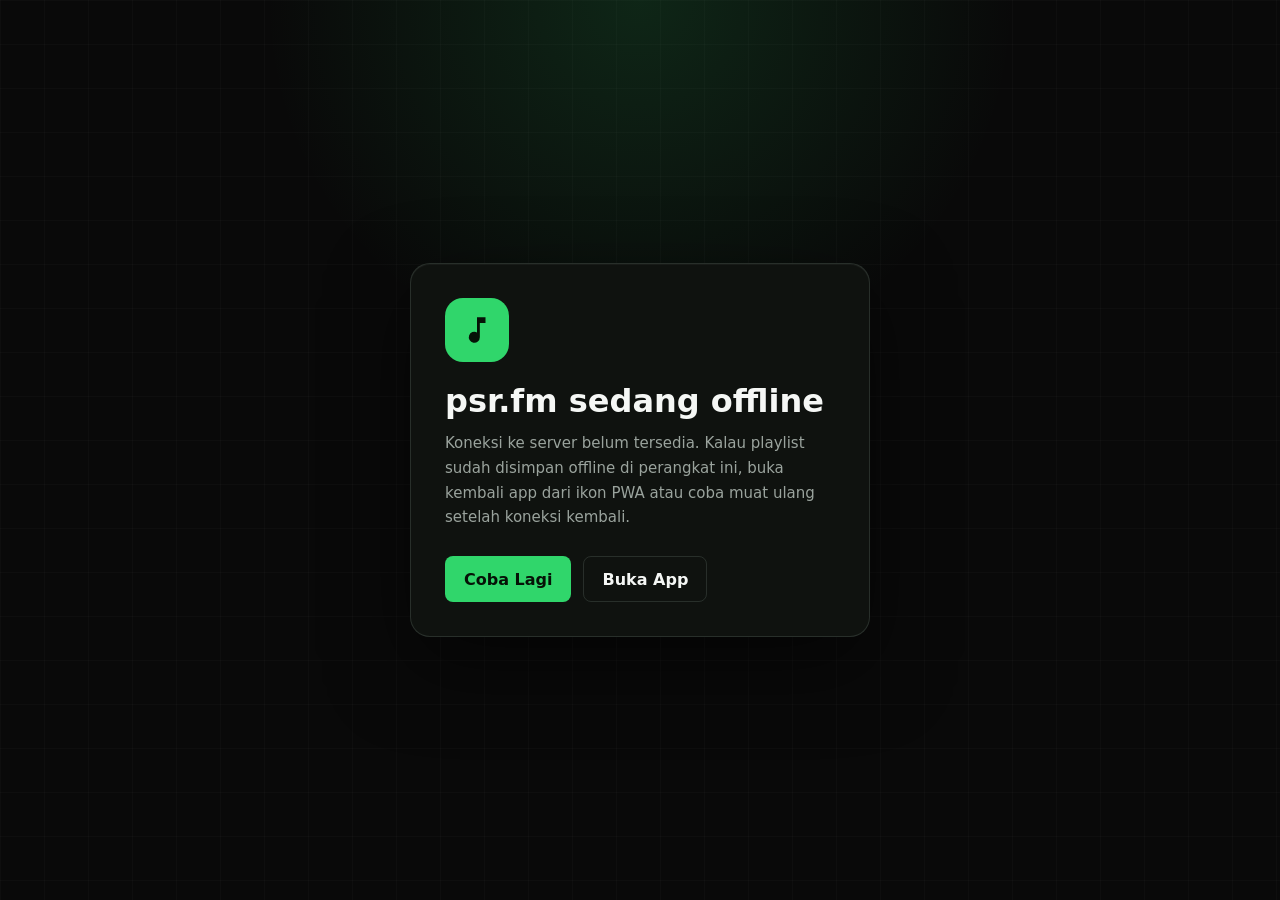
<file: static/offline.html>
<!DOCTYPE html>
<html lang="en">
<head>
    <meta charset="UTF-8">
    <meta name="viewport" content="width=device-width, initial-scale=1.0">
    <title>psr.fm - Offline</title>
    <link rel="icon" type="image/png" sizes="32x32" href="/static/img/favicon-32.png">
    <link rel="apple-touch-icon" sizes="180x180" href="/static/img/apple-touch-icon.png">
    <link rel="manifest" href="/static/site.webmanifest">
    <meta name="theme-color" content="#1db954">
    <style>
        :root {
            --bg-main: #090909;
            --bg-panel: #101310;
            --text-primary: #f5f7f5;
            --text-secondary: #9aa39d;
            --accent-color: #30d66b;
            --border-subtle: rgba(223, 255, 232, 0.12);
        }

        * {
            box-sizing: border-box;
            margin: 0;
            padding: 0;
        }

        body {
            min-height: 100vh;
            display: grid;
            place-items: center;
            padding: 24px;
            background:
                radial-gradient(circle at 50% 0%, rgba(48, 214, 107, 0.14), transparent 34%),
                linear-gradient(rgba(255, 255, 255, 0.018) 1px, transparent 1px),
                linear-gradient(90deg, rgba(255, 255, 255, 0.018) 1px, transparent 1px),
                var(--bg-main);
            background-size: auto, 44px 44px, 44px 44px, auto;
            color: var(--text-primary);
            font-family: Manrope, Inter, system-ui, -apple-system, BlinkMacSystemFont, "Segoe UI", sans-serif;
        }

        main {
            width: min(100%, 460px);
            padding: 34px;
            border: 1px solid var(--border-subtle);
            border-radius: 20px;
            background: rgba(16, 19, 16, 0.96);
            box-shadow: 0 28px 80px rgba(0, 0, 0, 0.5), inset 0 1px rgba(255, 255, 255, 0.04);
        }

        .mark {
            width: 64px;
            height: 64px;
            display: grid;
            place-items: center;
            margin-bottom: 22px;
            border-radius: 18px;
            background: var(--accent-color);
            color: #061207;
        }

        .mark svg {
            width: 34px;
            height: 34px;
            fill: currentColor;
        }

        h1 {
            font-size: 32px;
            line-height: 1.1;
            margin-bottom: 12px;
        }

        p {
            color: var(--text-secondary);
            line-height: 1.65;
            font-size: 15px;
        }

        .actions {
            display: flex;
            gap: 12px;
            flex-wrap: wrap;
            margin-top: 26px;
        }

        a,
        button {
            min-height: 46px;
            display: inline-flex;
            align-items: center;
            justify-content: center;
            padding: 0 18px;
            border-radius: 8px;
            border: 1px solid var(--border-subtle);
            color: var(--text-primary);
            background: transparent;
            font: inherit;
            font-weight: 800;
            text-decoration: none;
            cursor: pointer;
        }

        .primary {
            border-color: transparent;
            background: var(--accent-color);
            color: #061207;
        }

        @media (max-width: 480px) {
            main {
                padding: 28px 22px;
            }

            h1 {
                font-size: 28px;
            }
        }
    </style>
</head>
<body>
    <main>
        <div class="mark" aria-hidden="true">
            <svg viewBox="0 0 24 24">
                <path d="M12 3v10.7a3.9 3.9 0 1 0 2 3.4V7h4V3h-6z"></path>
            </svg>
        </div>
        <h1>psr.fm sedang offline</h1>
        <p>
            Koneksi ke server belum tersedia. Kalau playlist sudah disimpan offline di perangkat ini,
            buka kembali app dari ikon PWA atau coba muat ulang setelah koneksi kembali.
        </p>
        <div class="actions">
            <button class="primary" type="button" onclick="window.location.reload()">Coba Lagi</button>
            <a href="/">Buka App</a>
        </div>
    </main>
    <script src="/static/js/offline-register.js"></script>
</body>
</html>
</file>
